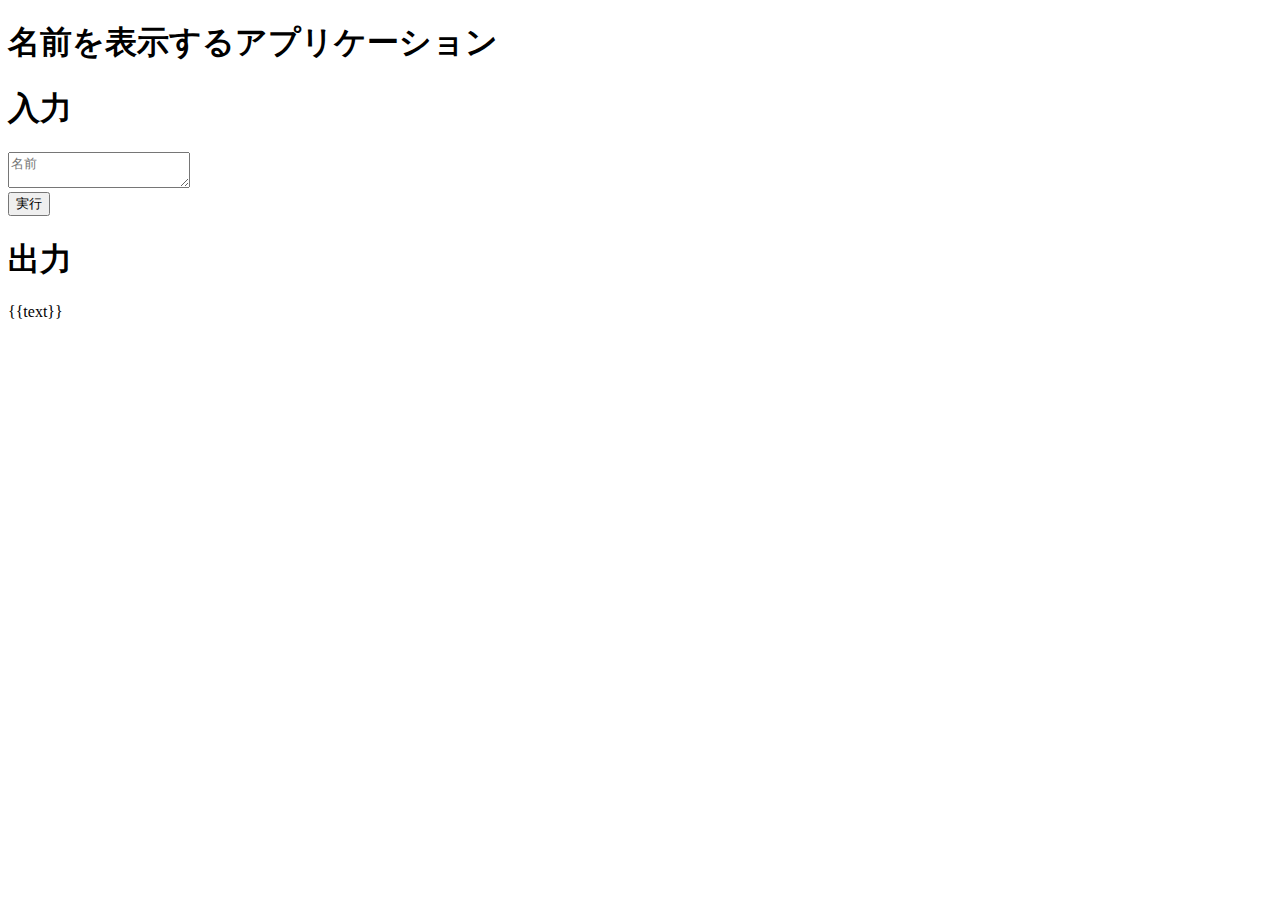
<file: templates/page.html>
<!DOCTYPE html>
<html lang="ja">
    <head>
        <meta charset="utf-8">
        <title>Page</title>
    </head>
    <body>
      <form action = "/" method = "POST">
         <H1>名前を表示するアプリケーション</H1>
         <h1>入力</h1>
         <textarea type="text" name="name" placeholder="名前"></textarea>
         <br>
         <input type="submit" value="実行">
      </form>
      <h1>出力</h1>
      <p>{{text}}</p>
   </body>
</html>
</file>
